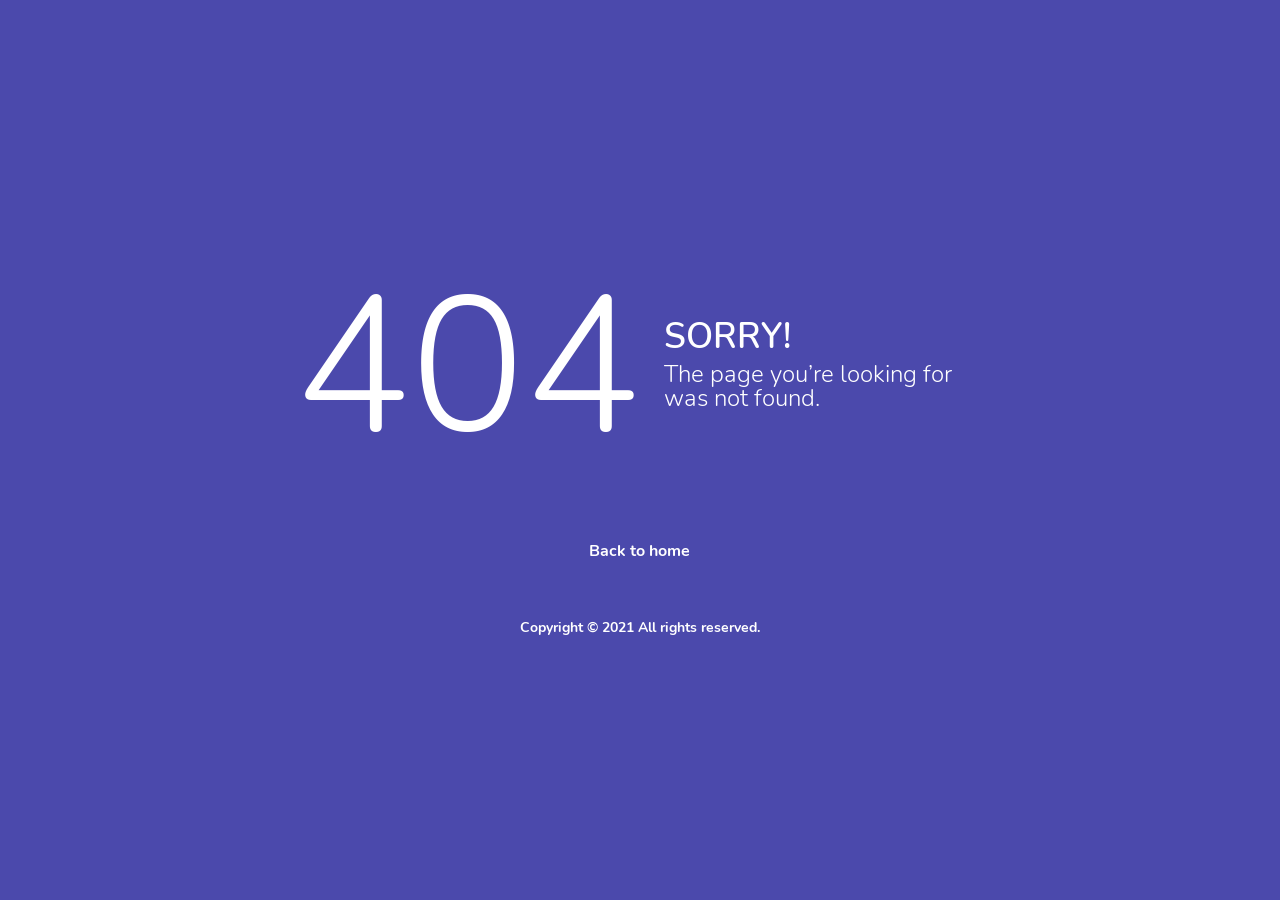
<file: public/pages/samples/error-404.html>
<!DOCTYPE html>
<html lang="en">

<head>
  <!-- Required meta tags -->
  <meta charset="utf-8">
  <meta name="viewport" content="width=device-width, initial-scale=1, shrink-to-fit=no">
  <title>Skydash Admin</title>
  <!-- plugins:css -->
  <link rel="stylesheet" href="../../vendors/feather/feather.css">
  <link rel="stylesheet" href="../../vendors/ti-icons/css/themify-icons.css">
  <link rel="stylesheet" href="../../vendors/css/vendor.bundle.base.css">
  <!-- endinject -->
  <!-- Plugin css for this page -->
  <!-- End plugin css for this page -->
  <!-- inject:css -->
  <link rel="stylesheet" href="../../css/vertical-layout-light/style.css">
  <!-- endinject -->
  <link rel="shortcut icon" href="../../images/favicon.png" />
</head>

<body>
  <div class="container-scroller">
    <div class="container-fluid page-body-wrapper full-page-wrapper">
      <div class="content-wrapper d-flex align-items-center text-center error-page bg-primary">
        <div class="row flex-grow">
          <div class="col-lg-7 mx-auto text-white">
            <div class="row align-items-center d-flex flex-row">
              <div class="col-lg-6 text-lg-right pr-lg-4">
                <h1 class="display-1 mb-0">404</h1>
              </div>
              <div class="col-lg-6 error-page-divider text-lg-left pl-lg-4">
                <h2>SORRY!</h2>
                <h3 class="font-weight-light">The page you’re looking for was not found.</h3>
              </div>
            </div>
            <div class="row mt-5">
              <div class="col-12 text-center mt-xl-2">
                <a class="text-white font-weight-medium" href="../../index.html">Back to home</a>
              </div>
            </div>
            <div class="row mt-5">
              <div class="col-12 mt-xl-2">
                <p class="text-white font-weight-medium text-center">Copyright &copy; 2021  All rights reserved.</p>
              </div>
            </div>
          </div>
        </div>
      </div>
      <!-- content-wrapper ends -->
    </div>
    <!-- page-body-wrapper ends -->
  </div>
  <!-- container-scroller -->
  <!-- plugins:js -->
  <script src="../../vendors/js/vendor.bundle.base.js"></script>
  <!-- endinject -->
  <!-- Plugin js for this page -->
  <!-- End plugin js for this page -->
  <!-- inject:js -->
  <script src="../../js/off-canvas.js"></script>
  <script src="../../js/hoverable-collapse.js"></script>
  <script src="../../js/template.js"></script>
  <script src="../../js/settings.js"></script>
  <script src="../../js/todolist.js"></script>
  <!-- endinject -->
</body>

</html>
</file>
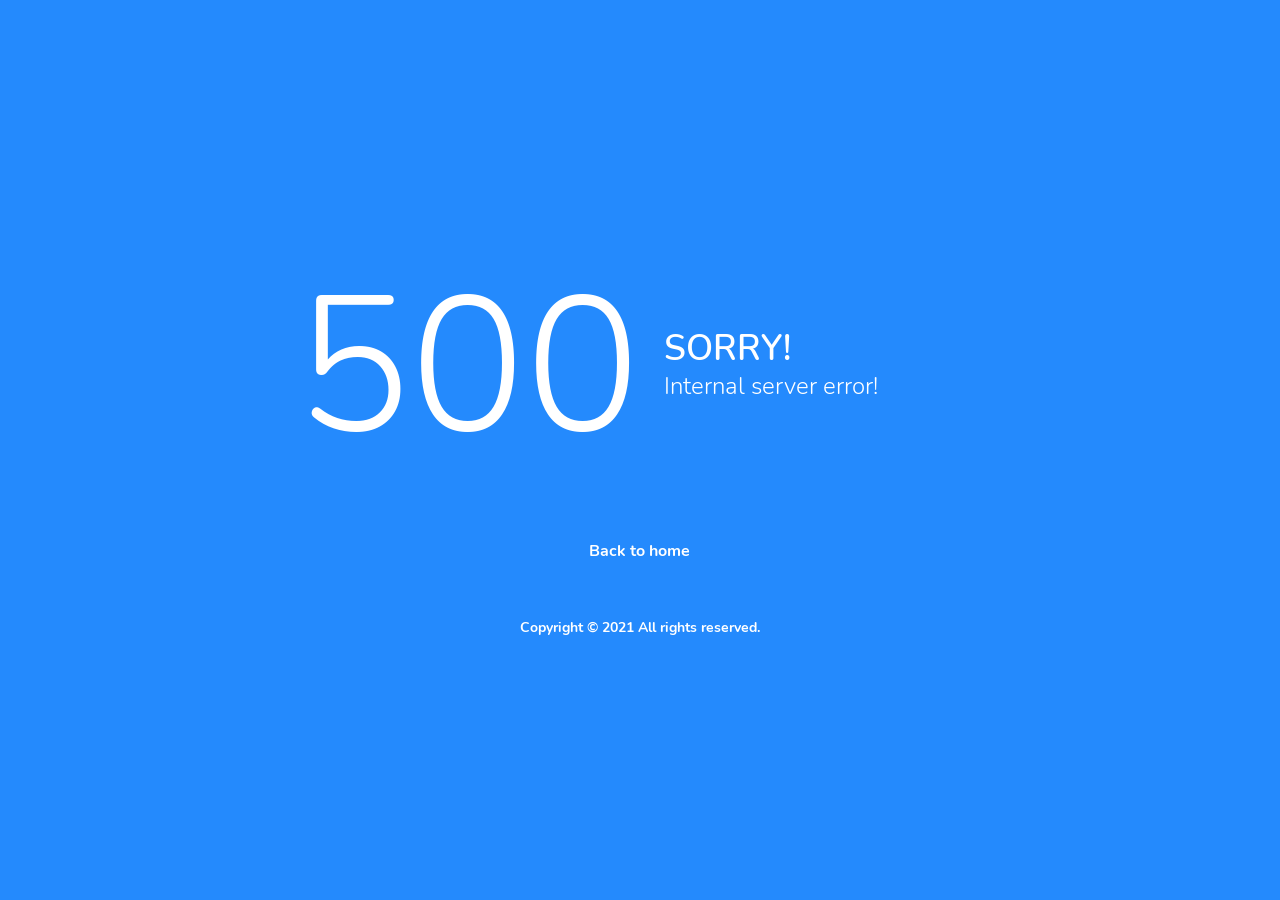
<file: public/pages/samples/error-500.html>
<!DOCTYPE html>
<html lang="en">

<head>
  <!-- Required meta tags -->
  <meta charset="utf-8">
  <meta name="viewport" content="width=device-width, initial-scale=1, shrink-to-fit=no">
  <title>Skydash Admin</title>
  <!-- plugins:css -->
  <link rel="stylesheet" href="../../vendors/feather/feather.css">
  <link rel="stylesheet" href="../../vendors/ti-icons/css/themify-icons.css">
  <link rel="stylesheet" href="../../vendors/css/vendor.bundle.base.css">
  <!-- endinject -->
  <!-- Plugin css for this page -->
  <!-- End plugin css for this page -->
  <!-- inject:css -->
  <link rel="stylesheet" href="../../css/vertical-layout-light/style.css">
  <!-- endinject -->
  <link rel="shortcut icon" href="../../images/favicon.png" />
</head>

<body>
  <div class="container-scroller">
    <div class="container-fluid page-body-wrapper full-page-wrapper">
      <div class="content-wrapper d-flex align-items-center text-center error-page bg-info">
        <div class="row flex-grow">
          <div class="col-lg-7 mx-auto text-white">
            <div class="row align-items-center d-flex flex-row">
              <div class="col-lg-6 text-lg-right pr-lg-4">
                <h1 class="display-1 mb-0">500</h1>
              </div>
              <div class="col-lg-6 error-page-divider text-lg-left pl-lg-4">
                <h2>SORRY!</h2>
                <h3 class="font-weight-light">Internal server error!</h3>
              </div>
            </div>
            <div class="row mt-5">
              <div class="col-12 text-center mt-xl-2">
                <a class="text-white font-weight-medium" href="../../index.html">Back to home</a>
              </div>
            </div>
            <div class="row mt-5">
              <div class="col-12 mt-xl-2">
                <p class="text-white font-weight-medium text-center">Copyright &copy; 2021  All rights reserved.</p>
              </div>
            </div>
          </div>
        </div>
      </div>
      <!-- content-wrapper ends -->
    </div>
    <!-- page-body-wrapper ends -->
  </div>
  <!-- container-scroller -->
  <!-- plugins:js -->
  <script src="../../vendors/js/vendor.bundle.base.js"></script>
  <!-- endinject -->
  <!-- Plugin js for this page -->
  <!-- End plugin js for this page -->
  <!-- inject:js -->
  <script src="../../js/off-canvas.js"></script>
  <script src="../../js/hoverable-collapse.js"></script>
  <script src="../../js/template.js"></script>
  <script src="../../js/settings.js"></script>
  <script src="../../js/todolist.js"></script>
  <!-- endinject -->
</body>

</html>
</file>
<file: public/vendors/feather/feather.css>
@charset "UTF-8";
 
@font-face {
  font-family: "feather";
  src:url("fonts/feather-webfont.eot");
  src:url("fonts/feather-webfont.eot?#iefix") format("embedded-opentype"),
    url("fonts/feather-webfont.woff") format("woff"),
    url("fonts/feather-webfont.ttf") format("truetype"),
    url("fonts/feather-webfont.svg#feather") format("svg");
  font-weight: normal;
  font-style: normal;
}

/* Character Mapping Method */
 
[data-icon]:before {
  display: inline-block;
  font-family: "feather";
  content: attr(data-icon);
  font-style: normal;
  font-weight: normal;
  font-variant: normal;
  text-transform: none;
  speak: none;
  line-height: 1;
  -webkit-font-smoothing: antialiased;
  -moz-osx-font-smoothing: grayscale;
}

/* CSS Class Mapping Method */
 
[class^="icon-"],
[class*=" icon-"] {
  display: inline-block;
  font-family: "feather";
  font-style: normal;
  font-weight: normal;
  font-variant: normal;
  text-transform: none;
  speak: none;
  line-height: 1;
  -webkit-font-smoothing: antialiased;
  -moz-osx-font-smoothing: grayscale;
}

.icon-eye:before {
  content: "\e000";
}

.icon-paper-clip:before {
  content: "\e001";
}

.icon-mail:before {
  content: "\e002";
}

.icon-mail:before {
  content: "\e002";
}

.icon-toggle:before {
  content: "\e003";
}

.icon-layout:before {
  content: "\e004";
}

.icon-link:before {
  content: "\e005";
}

.icon-bell:before {
  content: "\e006";
}

.icon-lock:before {
  content: "\e007";
}

.icon-unlock:before {
  content: "\e008";
}

.icon-ribbon:before {
  content: "\e009";
}

.icon-image:before {
  content: "\e010";
}

.icon-signal:before {
  content: "\e011";
}

.icon-target:before {
  content: "\e012";
}

.icon-clipboard:before {
  content: "\e013";
}

.icon-clock:before {
  content: "\e014";
}

.icon-clock:before {
  content: "\e014";
}

.icon-watch:before {
  content: "\e015";
}

.icon-air-play:before {
  content: "\e016";
}

.icon-camera:before {
  content: "\e017";
}

.icon-video:before {
  content: "\e018";
}

.icon-disc:before {
  content: "\e019";
}

.icon-printer:before {
  content: "\e020";
}

.icon-monitor:before {
  content: "\e021";
}

.icon-server:before {
  content: "\e022";
}

.icon-cog:before {
  content: "\e023";
}

.icon-heart:before {
  content: "\e024";
}

.icon-paragraph:before {
  content: "\e025";
}

.icon-align-justify:before {
  content: "\e026";
}

.icon-align-left:before {
  content: "\e027";
}

.icon-align-center:before {
  content: "\e028";
}

.icon-align-right:before {
  content: "\e029";
}

.icon-book:before {
  content: "\e030";
}

.icon-layers:before {
  content: "\e031";
}

.icon-stack:before {
  content: "\e032";
}

.icon-stack-2:before {
  content: "\e033";
}

.icon-paper:before {
  content: "\e034";
}

.icon-paper-stack:before {
  content: "\e035";
}

.icon-search:before {
  content: "\e036";
}

.icon-zoom-in:before {
  content: "\e037";
}

.icon-zoom-out:before {
  content: "\e038";
}

.icon-reply:before {
  content: "\e039";
}

.icon-circle-plus:before {
  content: "\e040";
}

.icon-circle-minus:before {
  content: "\e041";
}

.icon-circle-check:before {
  content: "\e042";
}

.icon-circle-cross:before {
  content: "\e043";
}

.icon-square-plus:before {
  content: "\e044";
}

.icon-square-minus:before {
  content: "\e045";
}

.icon-square-check:before {
  content: "\e046";
}

.icon-square-cross:before {
  content: "\e047";
}

.icon-microphone:before {
  content: "\e048";
}

.icon-record:before {
  content: "\e049";
}

.icon-skip-back:before {
  content: "\e050";
}

.icon-rewind:before {
  content: "\e051";
}

.icon-play:before {
  content: "\e052";
}

.icon-pause:before {
  content: "\e053";
}

.icon-stop:before {
  content: "\e054";
}

.icon-fast-forward:before {
  content: "\e055";
}

.icon-skip-forward:before {
  content: "\e056";
}

.icon-shuffle:before {
  content: "\e057";
}

.icon-repeat:before {
  content: "\e058";
}

.icon-folder:before {
  content: "\e059";
}

.icon-umbrella:before {
  content: "\e060";
}

.icon-moon:before {
  content: "\e061";
}

.icon-thermometer:before {
  content: "\e062";
}

.icon-drop:before {
  content: "\e063";
}

.icon-sun:before {
  content: "\e064";
}

.icon-cloud:before {
  content: "\e065";
}

.icon-cloud-upload:before {
  content: "\e066";
}

.icon-cloud-download:before {
  content: "\e067";
}

.icon-upload:before {
  content: "\e068";
}

.icon-download:before {
  content: "\e069";
}

.icon-location:before {
  content: "\e070";
}

.icon-location-2:before {
  content: "\e071";
}

.icon-map:before {
  content: "\e072";
}

.icon-battery:before {
  content: "\e073";
}

.icon-head:before {
  content: "\e074";
}

.icon-briefcase:before {
  content: "\e075";
}

.icon-speech-bubble:before {
  content: "\e076";
}

.icon-anchor:before {
  content: "\e077";
}

.icon-globe:before {
  content: "\e078";
}

.icon-box:before {
  content: "\e079";
}

.icon-reload:before {
  content: "\e080";
}

.icon-share:before {
  content: "\e081";
}

.icon-marquee:before {
  content: "\e082";
}

.icon-marquee-plus:before {
  content: "\e083";
}

.icon-marquee-minus:before {
  content: "\e084";
}

.icon-tag:before {
  content: "\e085";
}

.icon-power:before {
  content: "\e086";
}

.icon-command:before {
  content: "\e087";
}

.icon-alt:before {
  content: "\e088";
}

.icon-esc:before {
  content: "\e089";
}

.icon-bar-graph:before {
  content: "\e090";
}

.icon-bar-graph-2:before {
  content: "\e091";
}

.icon-pie-graph:before {
  content: "\e092";
}

.icon-star:before {
  content: "\e093";
}

.icon-arrow-left:before {
  content: "\e094";
}

.icon-arrow-right:before {
  content: "\e095";
}

.icon-arrow-up:before {
  content: "\e096";
}

.icon-arrow-down:before {
  content: "\e097";
}

.icon-volume:before {
  content: "\e098";
}

.icon-mute:before {
  content: "\e099";
}

.icon-content-right:before {
  content: "\e100";
}

.icon-content-left:before {
  content: "\e101";
}

.icon-grid:before {
  content: "\e102";
}

.icon-grid-2:before {
  content: "\e103";
}

.icon-columns:before {
  content: "\e104";
}

.icon-loader:before {
  content: "\e105";
}

.icon-bag:before {
  content: "\e106";
}

.icon-ban:before {
  content: "\e107";
}

.icon-flag:before {
  content: "\e108";
}

.icon-trash:before {
  content: "\e109";
}

.icon-expand:before {
  content: "\e110";
}

.icon-contract:before {
  content: "\e111";
}

.icon-maximize:before {
  content: "\e112";
}

.icon-minimize:before {
  content: "\e113";
}

.icon-plus:before {
  content: "\e114";
}

.icon-minus:before {
  content: "\e115";
}

.icon-check:before {
  content: "\e116";
}

.icon-cross:before {
  content: "\e117";
}

.icon-move:before {
  content: "\e118";
}

.icon-delete:before {
  content: "\e119";
}

.icon-menu:before {
  content: "\e120";
}

.icon-archive:before {
  content: "\e121";
}

.icon-inbox:before {
  content: "\e122";
}

.icon-outbox:before {
  content: "\e123";
}

.icon-file:before {
  content: "\e124";
}

.icon-file-add:before {
  content: "\e125";
}

.icon-file-subtract:before {
  content: "\e126";
}

.icon-help:before {
  content: "\e127";
}

.icon-open:before {
  content: "\e128";
}

.icon-ellipsis:before {
  content: "\e129";
}
</file>
<file: public/vendors/ti-icons/css/themify-icons.css>
@font-face {
	font-family: 'themify';
	src:url('../fonts/themify.eot');
	src:url('../fonts/themify.eot?#iefix') format('embedded-opentype'),
		url('../fonts/themify.woff') format('woff'),
		url('../fonts/themify.ttf') format('truetype'),
		url('../fonts/themify.svg') format('svg');
	font-weight: normal;
	font-style: normal;
}

[class^="ti-"], [class*=" ti-"] {
	font-family: 'themify';
	speak: none;
	font-style: normal;
	font-weight: normal;
	font-variant: normal;
	text-transform: none;
	line-height: 1;

	/* Better Font Rendering =========== */
	-webkit-font-smoothing: antialiased;
	-moz-osx-font-smoothing: grayscale;
}

.ti-wand:before {
	content: "\e600";
}
.ti-volume:before {
	content: "\e601";
}
.ti-user:before {
	content: "\e602";
}
.ti-unlock:before {
	content: "\e603";
}
.ti-unlink:before {
	content: "\e604";
}
.ti-trash:before {
	content: "\e605";
}
.ti-thought:before {
	content: "\e606";
}
.ti-target:before {
	content: "\e607";
}
.ti-tag:before {
	content: "\e608";
}
.ti-tablet:before {
	content: "\e609";
}
.ti-star:before {
	content: "\e60a";
}
.ti-spray:before {
	content: "\e60b";
}
.ti-signal:before {
	content: "\e60c";
}
.ti-shopping-cart:before {
	content: "\e60d";
}
.ti-shopping-cart-full:before {
	content: "\e60e";
}
.ti-settings:before {
	content: "\e60f";
}
.ti-search:before {
	content: "\e610";
}
.ti-zoom-in:before {
	content: "\e611";
}
.ti-zoom-out:before {
	content: "\e612";
}
.ti-cut:before {
	content: "\e613";
}
.ti-ruler:before {
	content: "\e614";
}
.ti-ruler-pencil:before {
	content: "\e615";
}
.ti-ruler-alt:before {
	content: "\e616";
}
.ti-bookmark:before {
	content: "\e617";
}
.ti-bookmark-alt:before {
	content: "\e618";
}
.ti-reload:before {
	content: "\e619";
}
.ti-plus:before {
	content: "\e61a";
}
.ti-pin:before {
	content: "\e61b";
}
.ti-pencil:before {
	content: "\e61c";
}
.ti-pencil-alt:before {
	content: "\e61d";
}
.ti-paint-roller:before {
	content: "\e61e";
}
.ti-paint-bucket:before {
	content: "\e61f";
}
.ti-na:before {
	content: "\e620";
}
.ti-mobile:before {
	content: "\e621";
}
.ti-minus:before {
	content: "\e622";
}
.ti-medall:before {
	content: "\e623";
}
.ti-medall-alt:before {
	content: "\e624";
}
.ti-marker:before {
	content: "\e625";
}
.ti-marker-alt:before {
	content: "\e626";
}
.ti-arrow-up:before {
	content: "\e627";
}
.ti-arrow-right:before {
	content: "\e628";
}
.ti-arrow-left:before {
	content: "\e629";
}
.ti-arrow-down:before {
	content: "\e62a";
}
.ti-lock:before {
	content: "\e62b";
}
.ti-location-arrow:before {
	content: "\e62c";
}
.ti-link:before {
	content: "\e62d";
}
.ti-layout:before {
	content: "\e62e";
}
.ti-layers:before {
	content: "\e62f";
}
.ti-layers-alt:before {
	content: "\e630";
}
.ti-key:before {
	content: "\e631";
}
.ti-import:before {
	content: "\e632";
}
.ti-image:before {
	content: "\e633";
}
.ti-heart:before {
	content: "\e634";
}
.ti-heart-broken:before {
	content: "\e635";
}
.ti-hand-stop:before {
	content: "\e636";
}
.ti-hand-open:before {
	content: "\e637";
}
.ti-hand-drag:before {
	content: "\e638";
}
.ti-folder:before {
	content: "\e639";
}
.ti-flag:before {
	content: "\e63a";
}
.ti-flag-alt:before {
	content: "\e63b";
}
.ti-flag-alt-2:before {
	content: "\e63c";
}
.ti-eye:before {
	content: "\e63d";
}
.ti-export:before {
	content: "\e63e";
}
.ti-exchange-vertical:before {
	content: "\e63f";
}
.ti-desktop:before {
	content: "\e640";
}
.ti-cup:before {
	content: "\e641";
}
.ti-crown:before {
	content: "\e642";
}
.ti-comments:before {
	content: "\e643";
}
.ti-comment:before {
	content: "\e644";
}
.ti-comment-alt:before {
	content: "\e645";
}
.ti-close:before {
	content: "\e646";
}
.ti-clip:before {
	content: "\e647";
}
.ti-angle-up:before {
	content: "\e648";
}
.ti-angle-right:before {
	content: "\e649";
}
.ti-angle-left:before {
	content: "\e64a";
}
.ti-angle-down:before {
	content: "\e64b";
}
.ti-check:before {
	content: "\e64c";
}
.ti-check-box:before {
	content: "\e64d";
}
.ti-camera:before {
	content: "\e64e";
}
.ti-announcement:before {
	content: "\e64f";
}
.ti-brush:before {
	content: "\e650";
}
.ti-briefcase:before {
	content: "\e651";
}
.ti-bolt:before {
	content: "\e652";
}
.ti-bolt-alt:before {
	content: "\e653";
}
.ti-blackboard:before {
	content: "\e654";
}
.ti-bag:before {
	content: "\e655";
}
.ti-move:before {
	content: "\e656";
}
.ti-arrows-vertical:before {
	content: "\e657";
}
.ti-arrows-horizontal:before {
	content: "\e658";
}
.ti-fullscreen:before {
	content: "\e659";
}
.ti-arrow-top-right:before {
	content: "\e65a";
}
.ti-arrow-top-left:before {
	content: "\e65b";
}
.ti-arrow-circle-up:before {
	content: "\e65c";
}
.ti-arrow-circle-right:before {
	content: "\e65d";
}
.ti-arrow-circle-left:before {
	content: "\e65e";
}
.ti-arrow-circle-down:before {
	content: "\e65f";
}
.ti-angle-double-up:before {
	content: "\e660";
}
.ti-angle-double-right:before {
	content: "\e661";
}
.ti-angle-double-left:before {
	content: "\e662";
}
.ti-angle-double-down:before {
	content: "\e663";
}
.ti-zip:before {
	content: "\e664";
}
.ti-world:before {
	content: "\e665";
}
.ti-wheelchair:before {
	content: "\e666";
}
.ti-view-list:before {
	content: "\e667";
}
.ti-view-list-alt:before {
	content: "\e668";
}
.ti-view-grid:before {
	content: "\e669";
}
.ti-uppercase:before {
	content: "\e66a";
}
.ti-upload:before {
	content: "\e66b";
}
.ti-underline:before {
	content: "\e66c";
}
.ti-truck:before {
	content: "\e66d";
}
.ti-timer:before {
	content: "\e66e";
}
.ti-ticket:before {
	content: "\e66f";
}
.ti-thumb-up:before {
	content: "\e670";
}
.ti-thumb-down:before {
	content: "\e671";
}
.ti-text:before {
	content: "\e672";
}
.ti-stats-up:before {
	content: "\e673";
}
.ti-stats-down:before {
	content: "\e674";
}
.ti-split-v:before {
	content: "\e675";
}
.ti-split-h:before {
	content: "\e676";
}
.ti-smallcap:before {
	content: "\e677";
}
.ti-shine:before {
	content: "\e678";
}
.ti-shift-right:before {
	content: "\e679";
}
.ti-shift-left:before {
	content: "\e67a";
}
.ti-shield:before {
	content: "\e67b";
}
.ti-notepad:before {
	content: "\e67c";
}
.ti-server:before {
	content: "\e67d";
}
.ti-quote-right:before {
	content: "\e67e";
}
.ti-quote-left:before {
	content: "\e67f";
}
.ti-pulse:before {
	content: "\e680";
}
.ti-printer:before {
	content: "\e681";
}
.ti-power-off:before {
	content: "\e682";
}
.ti-plug:before {
	content: "\e683";
}
.ti-pie-chart:before {
	content: "\e684";
}
.ti-paragraph:before {
	content: "\e685";
}
.ti-panel:before {
	content: "\e686";
}
.ti-package:before {
	content: "\e687";
}
.ti-music:before {
	content: "\e688";
}
.ti-music-alt:before {
	content: "\e689";
}
.ti-mouse:before {
	content: "\e68a";
}
.ti-mouse-alt:before {
	content: "\e68b";
}
.ti-money:before {
	content: "\e68c";
}
.ti-microphone:before {
	content: "\e68d";
}
.ti-menu:before {
	content: "\e68e";
}
.ti-menu-alt:before {
	content: "\e68f";
}
.ti-map:before {
	content: "\e690";
}
.ti-map-alt:before {
	content: "\e691";
}
.ti-loop:before {
	content: "\e692";
}
.ti-location-pin:before {
	content: "\e693";
}
.ti-list:before {
	content: "\e694";
}
.ti-light-bulb:before {
	content: "\e695";
}
.ti-Italic:before {
	content: "\e696";
}
.ti-info:before {
	content: "\e697";
}
.ti-infinite:before {
	content: "\e698";
}
.ti-id-badge:before {
	content: "\e699";
}
.ti-hummer:before {
	content: "\e69a";
}
.ti-home:before {
	content: "\e69b";
}
.ti-help:before {
	content: "\e69c";
}
.ti-headphone:before {
	content: "\e69d";
}
.ti-harddrives:before {
	content: "\e69e";
}
.ti-harddrive:before {
	content: "\e69f";
}
.ti-gift:before {
	content: "\e6a0";
}
.ti-game:before {
	content: "\e6a1";
}
.ti-filter:before {
	content: "\e6a2";
}
.ti-files:before {
	content: "\e6a3";
}
.ti-file:before {
	content: "\e6a4";
}
.ti-eraser:before {
	content: "\e6a5";
}
.ti-envelope:before {
	content: "\e6a6";
}
.ti-download:before {
	content: "\e6a7";
}
.ti-direction:before {
	content: "\e6a8";
}
.ti-direction-alt:before {
	content: "\e6a9";
}
.ti-dashboard:before {
	content: "\e6aa";
}
.ti-control-stop:before {
	content: "\e6ab";
}
.ti-control-shuffle:before {
	content: "\e6ac";
}
.ti-control-play:before {
	content: "\e6ad";
}
.ti-control-pause:before {
	content: "\e6ae";
}
.ti-control-forward:before {
	content: "\e6af";
}
.ti-control-backward:before {
	content: "\e6b0";
}
.ti-cloud:before {
	content: "\e6b1";
}
.ti-cloud-up:before {
	content: "\e6b2";
}
.ti-cloud-down:before {
	content: "\e6b3";
}
.ti-clipboard:before {
	content: "\e6b4";
}
.ti-car:before {
	content: "\e6b5";
}
.ti-calendar:before {
	content: "\e6b6";
}
.ti-book:before {
	content: "\e6b7";
}
.ti-bell:before {
	content: "\e6b8";
}
.ti-basketball:before {
	content: "\e6b9";
}
.ti-bar-chart:before {
	content: "\e6ba";
}
.ti-bar-chart-alt:before {
	content: "\e6bb";
}
.ti-back-right:before {
	content: "\e6bc";
}
.ti-back-left:before {
	content: "\e6bd";
}
.ti-arrows-corner:before {
	content: "\e6be";
}
.ti-archive:before {
	content: "\e6bf";
}
.ti-anchor:before {
	content: "\e6c0";
}
.ti-align-right:before {
	content: "\e6c1";
}
.ti-align-left:before {
	content: "\e6c2";
}
.ti-align-justify:before {
	content: "\e6c3";
}
.ti-align-center:before {
	content: "\e6c4";
}
.ti-alert:before {
	content: "\e6c5";
}
.ti-alarm-clock:before {
	content: "\e6c6";
}
.ti-agenda:before {
	content: "\e6c7";
}
.ti-write:before {
	content: "\e6c8";
}
.ti-window:before {
	content: "\e6c9";
}
.ti-widgetized:before {
	content: "\e6ca";
}
.ti-widget:before {
	content: "\e6cb";
}
.ti-widget-alt:before {
	content: "\e6cc";
}
.ti-wallet:before {
	content: "\e6cd";
}
.ti-video-clapper:before {
	content: "\e6ce";
}
.ti-video-camera:before {
	content: "\e6cf";
}
.ti-vector:before {
	content: "\e6d0";
}
.ti-themify-logo:before {
	content: "\e6d1";
}
.ti-themify-favicon:before {
	content: "\e6d2";
}
.ti-themify-favicon-alt:before {
	content: "\e6d3";
}
.ti-support:before {
	content: "\e6d4";
}
.ti-stamp:before {
	content: "\e6d5";
}
.ti-split-v-alt:before {
	content: "\e6d6";
}
.ti-slice:before {
	content: "\e6d7";
}
.ti-shortcode:before {
	content: "\e6d8";
}
.ti-shift-right-alt:before {
	content: "\e6d9";
}
.ti-shift-left-alt:before {
	content: "\e6da";
}
.ti-ruler-alt-2:before {
	content: "\e6db";
}
.ti-receipt:before {
	content: "\e6dc";
}
.ti-pin2:before {
	content: "\e6dd";
}
.ti-pin-alt:before {
	content: "\e6de";
}
.ti-pencil-alt2:before {
	content: "\e6df";
}
.ti-palette:before {
	content: "\e6e0";
}
.ti-more:before {
	content: "\e6e1";
}
.ti-more-alt:before {
	content: "\e6e2";
}
.ti-microphone-alt:before {
	content: "\e6e3";
}
.ti-magnet:before {
	content: "\e6e4";
}
.ti-line-double:before {
	content: "\e6e5";
}
.ti-line-dotted:before {
	content: "\e6e6";
}
.ti-line-dashed:before {
	content: "\e6e7";
}
.ti-layout-width-full:before {
	content: "\e6e8";
}
.ti-layout-width-default:before {
	content: "\e6e9";
}
.ti-layout-width-default-alt:before {
	content: "\e6ea";
}
.ti-layout-tab:before {
	content: "\e6eb";
}
.ti-layout-tab-window:before {
	content: "\e6ec";
}
.ti-layout-tab-v:before {
	content: "\e6ed";
}
.ti-layout-tab-min:before {
	content: "\e6ee";
}
.ti-layout-slider:before {
	content: "\e6ef";
}
.ti-layout-slider-alt:before {
	content: "\e6f0";
}
.ti-layout-sidebar-right:before {
	content: "\e6f1";
}
.ti-layout-sidebar-none:before {
	content: "\e6f2";
}
.ti-layout-sidebar-left:before {
	content: "\e6f3";
}
.ti-layout-placeholder:before {
	content: "\e6f4";
}
.ti-layout-menu:before {
	content: "\e6f5";
}
.ti-layout-menu-v:before {
	content: "\e6f6";
}
.ti-layout-menu-separated:before {
	content: "\e6f7";
}
.ti-layout-menu-full:before {
	content: "\e6f8";
}
.ti-layout-media-right-alt:before {
	content: "\e6f9";
}
.ti-layout-media-right:before {
	content: "\e6fa";
}
.ti-layout-media-overlay:before {
	content: "\e6fb";
}
.ti-layout-media-overlay-alt:before {
	content: "\e6fc";
}
.ti-layout-media-overlay-alt-2:before {
	content: "\e6fd";
}
.ti-layout-media-left-alt:before {
	content: "\e6fe";
}
.ti-layout-media-left:before {
	content: "\e6ff";
}
.ti-layout-media-center-alt:before {
	content: "\e700";
}
.ti-layout-media-center:before {
	content: "\e701";
}
.ti-layout-list-thumb:before {
	content: "\e702";
}
.ti-layout-list-thumb-alt:before {
	content: "\e703";
}
.ti-layout-list-post:before {
	content: "\e704";
}
.ti-layout-list-large-image:before {
	content: "\e705";
}
.ti-layout-line-solid:before {
	content: "\e706";
}
.ti-layout-grid4:before {
	content: "\e707";
}
.ti-layout-grid3:before {
	content: "\e708";
}
.ti-layout-grid2:before {
	content: "\e709";
}
.ti-layout-grid2-thumb:before {
	content: "\e70a";
}
.ti-layout-cta-right:before {
	content: "\e70b";
}
.ti-layout-cta-left:before {
	content: "\e70c";
}
.ti-layout-cta-center:before {
	content: "\e70d";
}
.ti-layout-cta-btn-right:before {
	content: "\e70e";
}
.ti-layout-cta-btn-left:before {
	content: "\e70f";
}
.ti-layout-column4:before {
	content: "\e710";
}
.ti-layout-column3:before {
	content: "\e711";
}
.ti-layout-column2:before {
	content: "\e712";
}
.ti-layout-accordion-separated:before {
	content: "\e713";
}
.ti-layout-accordion-merged:before {
	content: "\e714";
}
.ti-layout-accordion-list:before {
	content: "\e715";
}
.ti-ink-pen:before {
	content: "\e716";
}
.ti-info-alt:before {
	content: "\e717";
}
.ti-help-alt:before {
	content: "\e718";
}
.ti-headphone-alt:before {
	content: "\e719";
}
.ti-hand-point-up:before {
	content: "\e71a";
}
.ti-hand-point-right:before {
	content: "\e71b";
}
.ti-hand-point-left:before {
	content: "\e71c";
}
.ti-hand-point-down:before {
	content: "\e71d";
}
.ti-gallery:before {
	content: "\e71e";
}
.ti-face-smile:before {
	content: "\e71f";
}
.ti-face-sad:before {
	content: "\e720";
}
.ti-credit-card:before {
	content: "\e721";
}
.ti-control-skip-forward:before {
	content: "\e722";
}
.ti-control-skip-backward:before {
	content: "\e723";
}
.ti-control-record:before {
	content: "\e724";
}
.ti-control-eject:before {
	content: "\e725";
}
.ti-comments-smiley:before {
	content: "\e726";
}
.ti-brush-alt:before {
	content: "\e727";
}
.ti-youtube:before {
	content: "\e728";
}
.ti-vimeo:before {
	content: "\e729";
}
.ti-twitter:before {
	content: "\e72a";
}
.ti-time:before {
	content: "\e72b";
}
.ti-tumblr:before {
	content: "\e72c";
}
.ti-skype:before {
	content: "\e72d";
}
.ti-share:before {
	content: "\e72e";
}
.ti-share-alt:before {
	content: "\e72f";
}
.ti-rocket:before {
	content: "\e730";
}
.ti-pinterest:before {
	content: "\e731";
}
.ti-new-window:before {
	content: "\e732";
}
.ti-microsoft:before {
	content: "\e733";
}
.ti-list-ol:before {
	content: "\e734";
}
.ti-linkedin:before {
	content: "\e735";
}
.ti-layout-sidebar-2:before {
	content: "\e736";
}
.ti-layout-grid4-alt:before {
	content: "\e737";
}
.ti-layout-grid3-alt:before {
	content: "\e738";
}
.ti-layout-grid2-alt:before {
	content: "\e739";
}
.ti-layout-column4-alt:before {
	content: "\e73a";
}
.ti-layout-column3-alt:before {
	content: "\e73b";
}
.ti-layout-column2-alt:before {
	content: "\e73c";
}
.ti-instagram:before {
	content: "\e73d";
}
.ti-google:before {
	content: "\e73e";
}
.ti-github:before {
	content: "\e73f";
}
.ti-flickr:before {
	content: "\e740";
}
.ti-facebook:before {
	content: "\e741";
}
.ti-dropbox:before {
	content: "\e742";
}
.ti-dribbble:before {
	content: "\e743";
}
.ti-apple:before {
	content: "\e744";
}
.ti-android:before {
	content: "\e745";
}
.ti-save:before {
	content: "\e746";
}
.ti-save-alt:before {
	content: "\e747";
}
.ti-yahoo:before {
	content: "\e748";
}
.ti-wordpress:before {
	content: "\e749";
}
.ti-vimeo-alt:before {
	content: "\e74a";
}
.ti-twitter-alt:before {
	content: "\e74b";
}
.ti-tumblr-alt:before {
	content: "\e74c";
}
.ti-trello:before {
	content: "\e74d";
}
.ti-stack-overflow:before {
	content: "\e74e";
}
.ti-soundcloud:before {
	content: "\e74f";
}
.ti-sharethis:before {
	content: "\e750";
}
.ti-sharethis-alt:before {
	content: "\e751";
}
.ti-reddit:before {
	content: "\e752";
}
.ti-pinterest-alt:before {
	content: "\e753";
}
.ti-microsoft-alt:before {
	content: "\e754";
}
.ti-linux:before {
	content: "\e755";
}
.ti-jsfiddle:before {
	content: "\e756";
}
.ti-joomla:before {
	content: "\e757";
}
.ti-html5:before {
	content: "\e758";
}
.ti-flickr-alt:before {
	content: "\e759";
}
.ti-email:before {
	content: "\e75a";
}
.ti-drupal:before {
	content: "\e75b";
}
.ti-dropbox-alt:before {
	content: "\e75c";
}
.ti-css3:before {
	content: "\e75d";
}
.ti-rss:before {
	content: "\e75e";
}
.ti-rss-alt:before {
	content: "\e75f";
}
</file>
<file: public/vendors/css/vendor.bundle.base.css>
/*
 * Container style
 */
.ps {
  overflow: hidden !important;
  overflow-anchor: none;
  -ms-overflow-style: none;
  touch-action: auto;
  -ms-touch-action: auto;
}

/*
 * Scrollbar rail styles
 */
.ps__rail-x {
  display: none;
  opacity: 0;
  transition: background-color .2s linear, opacity .2s linear;
  -webkit-transition: background-color .2s linear, opacity .2s linear;
  height: 15px;
  /* there must be 'bottom' or 'top' for ps__rail-x */
  bottom: 0px;
  /* please don't change 'position' */
  position: absolute;
}

.ps__rail-y {
  display: none;
  opacity: 0;
  transition: background-color .2s linear, opacity .2s linear;
  -webkit-transition: background-color .2s linear, opacity .2s linear;
  width: 15px;
  /* there must be 'right' or 'left' for ps__rail-y */
  right: 0;
  /* please don't change 'position' */
  position: absolute;
}

.ps--active-x > .ps__rail-x,
.ps--active-y > .ps__rail-y {
  display: block;
  background-color: transparent;
}

.ps:hover > .ps__rail-x,
.ps:hover > .ps__rail-y,
.ps--focus > .ps__rail-x,
.ps--focus > .ps__rail-y,
.ps--scrolling-x > .ps__rail-x,
.ps--scrolling-y > .ps__rail-y {
  opacity: 0.6;
}

.ps .ps__rail-x:hover,
.ps .ps__rail-y:hover,
.ps .ps__rail-x:focus,
.ps .ps__rail-y:focus,
.ps .ps__rail-x.ps--clicking,
.ps .ps__rail-y.ps--clicking {
  background-color: #eee;
  opacity: 0.9;
}

/*
 * Scrollbar thumb styles
 */
.ps__thumb-x {
  background-color: #aaa;
  border-radius: 6px;
  transition: background-color .2s linear, height .2s ease-in-out;
  -webkit-transition: background-color .2s linear, height .2s ease-in-out;
  height: 6px;
  /* there must be 'bottom' for ps__thumb-x */
  bottom: 2px;
  /* please don't change 'position' */
  position: absolute;
}

.ps__thumb-y {
  background-color: #aaa;
  border-radius: 6px;
  transition: background-color .2s linear, width .2s ease-in-out;
  -webkit-transition: background-color .2s linear, width .2s ease-in-out;
  width: 6px;
  /* there must be 'right' for ps__thumb-y */
  right: 2px;
  /* please don't change 'position' */
  position: absolute;
}

.ps__rail-x:hover > .ps__thumb-x,
.ps__rail-x:focus > .ps__thumb-x,
.ps__rail-x.ps--clicking .ps__thumb-x {
  background-color: #999;
  height: 11px;
}

.ps__rail-y:hover > .ps__thumb-y,
.ps__rail-y:focus > .ps__thumb-y,
.ps__rail-y.ps--clicking .ps__thumb-y {
  background-color: #999;
  width: 11px;
}

/* MS supports */
@supports (-ms-overflow-style: none) {
  .ps {
    overflow: auto !important;
  }
}

@media screen and (-ms-high-contrast: active), (-ms-high-contrast: none) {
  .ps {
    overflow: auto !important;
  }
}
</file>
